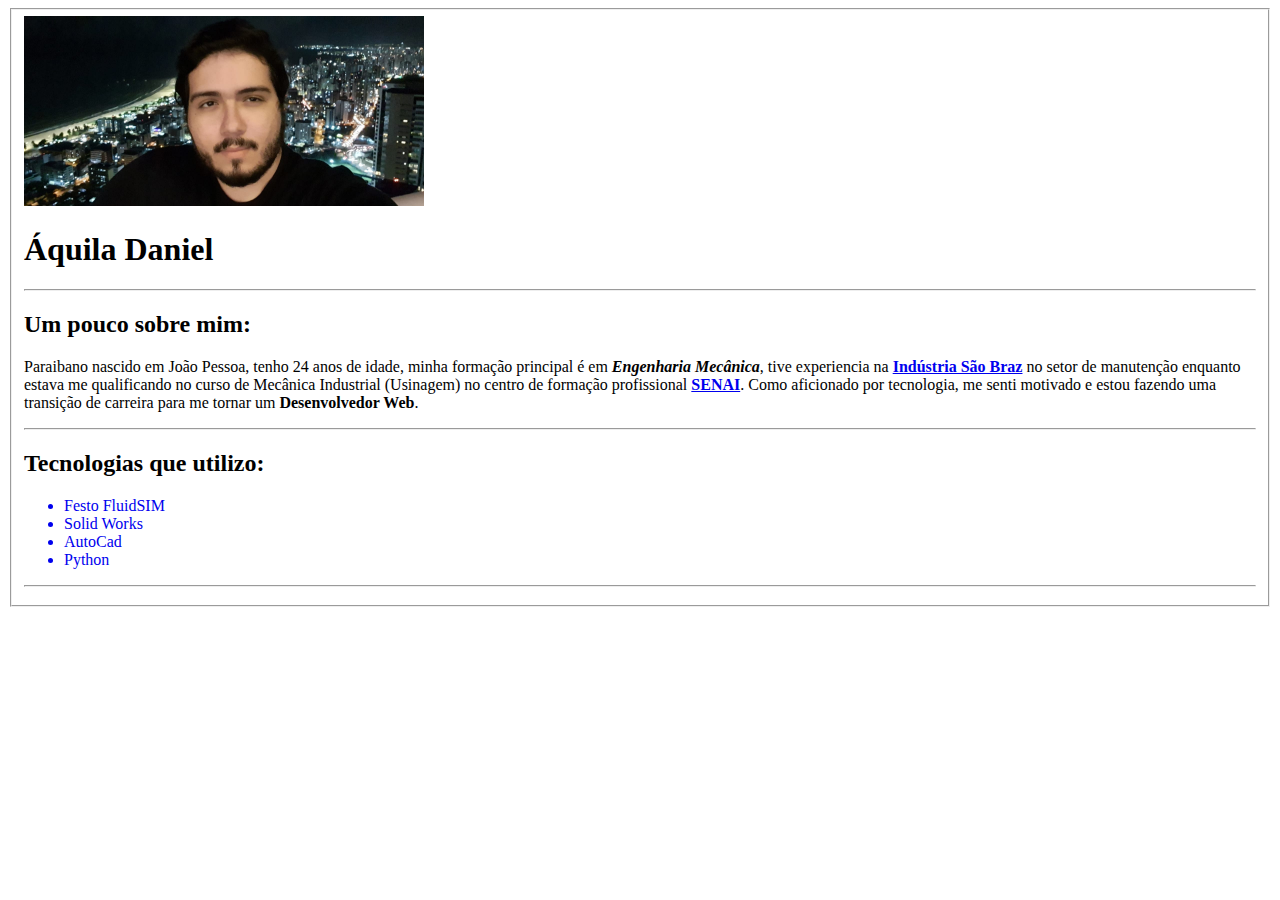
<file: meu-site/index.html>
<!DOCTYPE html>
<html lang="pt-br">
<head>
    <meta charset="UTF-8">
    <meta http-equiv="X-UA-Compatible" content="IE=edge">
    <meta name="viewport" content="width=device-width, initial-scale=1.0">
    <title>Áquila Daniel</title>
</head>
<body>
    <fieldset>
        <a href='https://www.instagram.com/aquila.daniel.7/' target='_blank'><img src="WhatsApp Image 2021-08-18 at 19.07.11.jpeg" alt="Minha foto no skybar" width=400px></a>
        <h1><b>Áquila Daniel</b></h1> 
        <hr>
        <p><h2>Um pouco sobre mim:</h2></p>
        <p>Paraibano nascido em João Pessoa, tenho 24 anos de idade, minha formação principal é em <b><i>Engenharia Mecânica</i></b>, tive experiencia na <a href=https://www.saobraz.com.br target="_blank"><b>Indústria São Braz</b></a> no setor de manutenção enquanto estava me qualificando no curso de Mecânica Industrial (Usinagem) no centro de formação profissional <a href=https://fiepb.com.br/senai target="_blank"><b>SENAI</b></a>. Como aficionado por tecnologia, me senti motivado e estou fazendo uma transição de carreira para me tornar um <b>Desenvolvedor Web</b>. </p>
        <hr>
        <p><h2>Tecnologias que utilizo:</h2></p>
        <ul>
            <a style="text-decoration:none" href=https://www.festo-didactic.com/br-pt/sistemas-de-ensino/softwares/fluidsim-3.6-portugues/fluidsim-3.6.htm?fbid=YnIucHQuNTM3LjIzLjE4LjEwMTIuNTQ0Mw target="_blank"><li>Festo FluidSIM</li>
            <a style="text-decoration:none" href=https://www.solidworks.com/pt-br target="_blank"><li>Solid Works</li>
            <a style="text-decoration:none" href=https://www.autodesk.com.br/products/autocad/overview target="_blank"><li>AutoCad</li></a>
            <a style="text-decoration:none" href=https://www.python.org target="_blank"><li>Python</li></a>

        </ul>
        <hr>
    </fieldset>
  
</body>
</html>
</file>
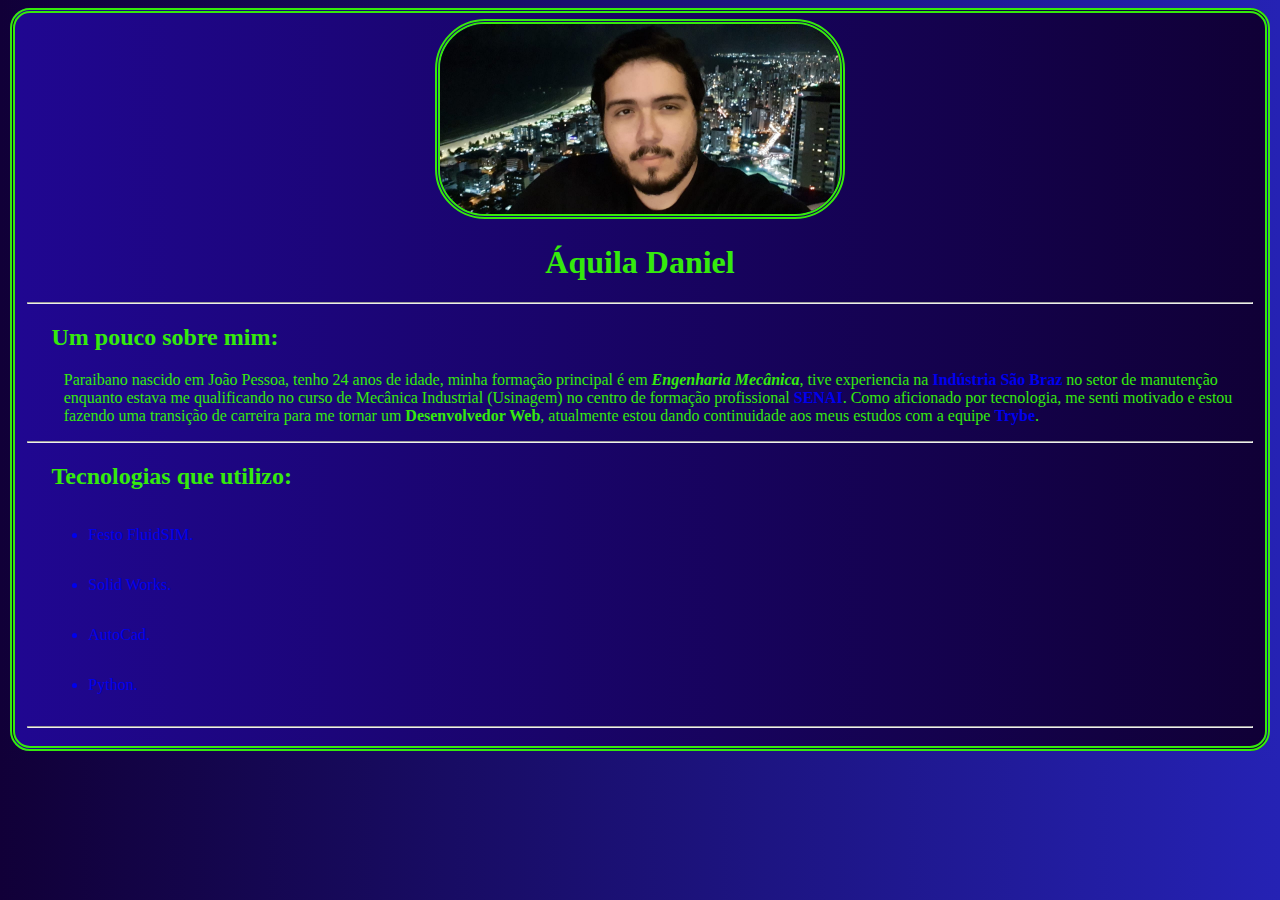
<file: fundamentos/bloco-3-introducao-a-html-e-css/dia-2-html-css-primeiros-passos-em-css/meu-site/index.html>
<!DOCTYPE html>
<html lang="pt-br">
<head>
    <meta charset="UTF-8">
    <meta http-equiv="X-UA-Compatible" content="IE=edge">
    <meta name="viewport" content="width=device-width, initial-scale=1.0">
    <title>Áquila Daniel</title>
    <link rel="stylesheet" href="style.css">
</head>
<body>
    <fieldset>
        <a style="foto" target="_blank" href='https://www.instagram.com/aquila.daniel.7/'><img src="WhatsApp Image 2021-08-18 at 19.07.11.jpeg" alt="Minha foto no skybar" width=400px></a>
        <h1><b>Áquila Daniel</b></h1> 
        <hr>
        <div>
            <p><h2>Um pouco sobre mim:</h2></p>
            <p style = "padding-left: 3%;">Paraibano nascido em João Pessoa, tenho 24 anos de idade, minha formação principal é em <b><i>Engenharia Mecânica</i></b>, tive experiencia na <a target="_blank" href=https://www.saobraz.com.br ><b>Indústria São Braz</b></a> no setor de manutenção enquanto estava me qualificando no curso de Mecânica Industrial (Usinagem) no centro de formação profissional <a target="_blank" href=https://fiepb.com.br/senai><b>SENAI</b></a>. Como aficionado por tecnologia, me senti motivado e estou fazendo uma transição de carreira para me tornar um <b>Desenvolvedor Web</b>, atualmente estou dando continuidade aos meus estudos com a equipe <a target="_blank" href=https://www.betrybe.com><b>Trybe</b></a>. </p>
            <hr>
        </div>
        <p><h2>Tecnologias que utilizo:</h2></p>
        <div class="lista">
            <ul style="padding-left: 5%;">
                <a target="_blank" href=https://www.festo-didactic.com/br-pt/sistemas-de-ensino/softwares/fluidsim-3.6-portugues/fluidsim-3.6.htm?fbid=YnIucHQuNTM3LjIzLjE4LjEwMTIuNTQ0Mw><li>Festo FluidSIM.</li></a>
                <a target="_blank" href=https://www.solidworks.com/pt-br><li>Solid Works.</li></a>
                <a target="_blank" href=https://www.autodesk.com.br/products/autocad/overview><li>AutoCad.</li></a>
                <a target="_blank" href=https://www.python.org><li>Python.</li></a>
            </ul>   
        </div>
       
        <hr>
    </fieldset>
  
</body>
</html>
</file>
<file: fundamentos/bloco-3-introducao-a-html-e-css/dia-2-html-css-primeiros-passos-em-css/meu-site/style.css>
body{
  color: rgb(53, 234, 12);
  text-align: center;
  font-family:"Comic Sans MS";
  background-image: linear-gradient(to left, rgb(37, 34, 180), rgb(17, 0, 56));}
.foto{
  display: block;
}
a{
  text-decoration: none;
}
.lista{
  text-align: left;
  line-height: 50px;
}
h2, p{
  padding-left: 2%;
  text-align: left;
}
fieldset{
  
  border: double 5px rgb(53, 234, 12);
  border-radius: 20px;
  background-image: linear-gradient(to left, rgb(16, 0, 54), rgb(32, 7, 145));
}
input, select, textarea {
  border-radius: 10px;
}
img{

  border: 5px rgb(53, 234, 12);
  border-radius: 50px;
  border-style: double;
}
</file>
